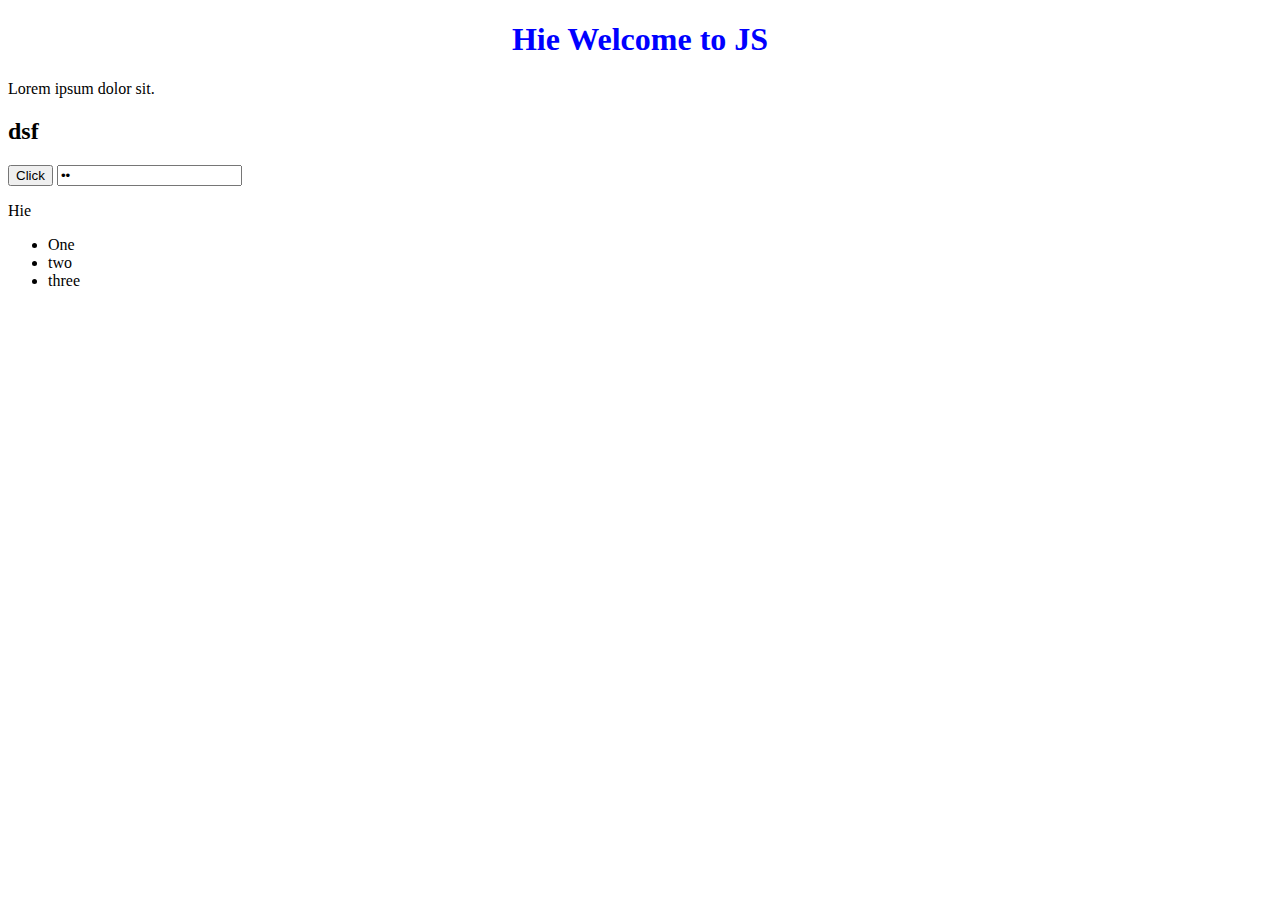
<file: index.html>
<!DOCTYPE html>
<html lang="en">
  <head>
    <meta charset="UTF-8" />
    <meta name="viewport" content="width=device-width, initial-scale=1.0" />
    <title>Gulshan</title>
    <link rel="stylesheet" href="./style.css" />
  </head>
  <body>
    <div id="shubham">
      <h1>Hie Welcome to JS</h1>
      <p id="para">
        Lorem ipsum dolor sit.<span style="display: none">MAi to naya hu </span>
      </p>
      <h2>dsf</h2>
      <button>Click</button>
      <input id="password" type="password" value="**" />
    </div>
    <p class="shubham"><span>Hie</span></p>
    <ul>
      <li>One</li>
      <li>two</li>
      <li>three</li>
    </ul>
    <script src="./script.js"></script>
  </body>
</html>
</file>
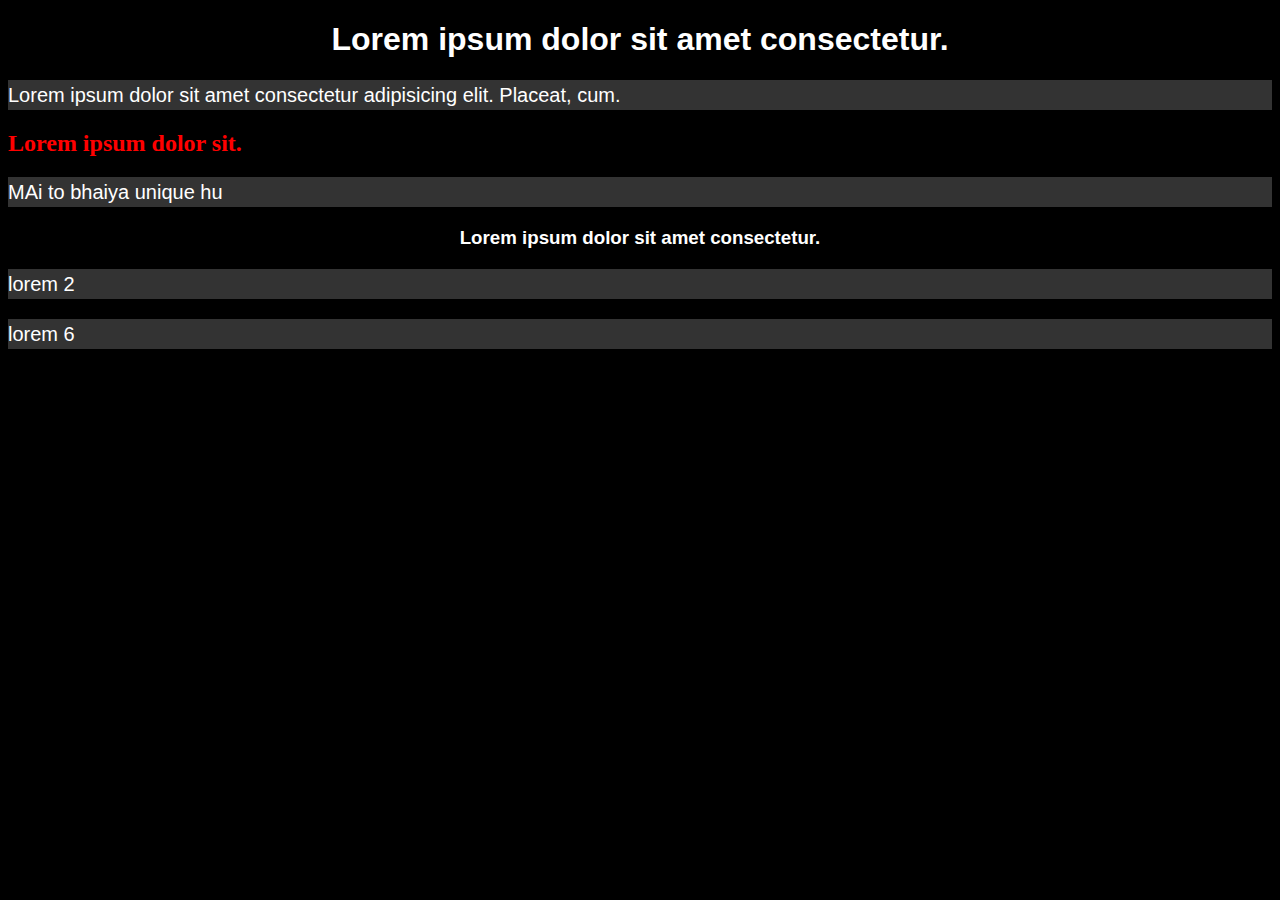
<file: CSS/index.html>
<!DOCTYPE html>
<html lang="en">
  <head>
    <meta charset="UTF-8" />
    <meta name="viewport" content="width=device-width, initial-scale=1.0" />
    <link rel="stylesheet" href="./stylesheet.css" />
    <title>My first Coloured PAge</title>
  </head>

  <body>
    <h1>Lorem ipsum dolor sit amet consectetur.</h1>
    <p class="first">
      Lorem ipsum dolor sit amet consectetur adipisicing elit. Placeat, cum.
    </p>
    <h2>Lorem ipsum dolor sit.</h2>
    <p id="unique">MAi to bhaiya unique hu</p>
    <h3>Lorem ipsum dolor sit amet consectetur.</h3>
    <p>lorem 2</p>
    <p class="first">lorem 6</p>
  </body>
</html>
</file>
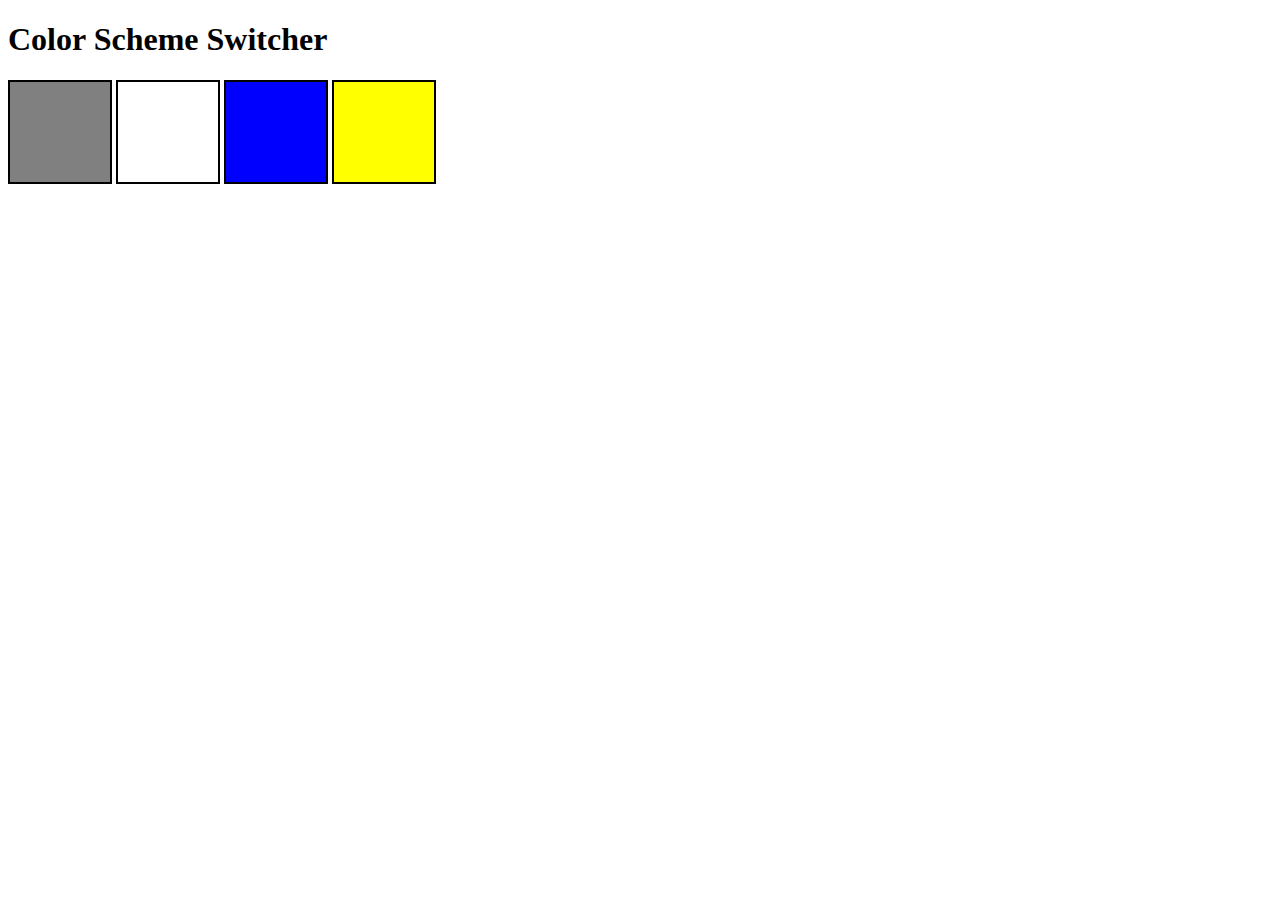
<file: project1.html>
<!DOCTYPE html>
<html lang="en">
  <head>
    <meta charset="UTF-8" />
    <meta name="viewport" content="width=device-width, initial-scale=1.0" />
    <title>Document</title>
    <link rel="stylesheet" href="./project1style.css" />
  </head>
  <body>
    <h1>Color Scheme Switcher</h1>
    <span class="button" id="grey"></span>
    <span class="button" id="white"></span>
    <span class="button" id="blue"></span>
    <span class="button" id="yellow"></span>
    <script>
      // const buttons = document.querySelectorAll(".button");
      // console.log(buttons); //node list

      // const body = document.querySelector("body");
      // console.log(body);

      // buttons.forEach(function (button) {
      //   console.log(button);
      //   button.addEventListener("click", function (e) {
      //     console.log(e);
      //     console.log(e.target);
      //     if (e.target.id === "grey") {
      //       body.style.backgroundColor = e.target.id;
      //     }
      //     if (e.target.id === "white") {
      //       body.style.backgroundColor = e.target.id;
      //     }
      //     if (e.target.id === "blue") {
      //       body.style.backgroundColor = e.target.id;
      //     }
      //     if (e.target.id === "yellow") {
      //       body.style.backgroundColor = e.target.id;
      //     }
      //   });
      // });

      const buttons = document.querySelectorAll(".button");
      console.log(buttons);
      const body = document.querySelector("body");
      console.log(body);
      //for single button
      // buttons.addEventListener("click", function (e) {
      //   console.log(e);
      //   console.log(e.target.id);
      //   body.style.backgroundColor = e.target.id;
      // });

      //all button
      buttons.forEach(function (button) {
        console.log(button);
        button.addEventListener("click", function (e) {
          console.log(e);
          console.log(e.target.id);
          // body.style.backgroundColor = e.target.id;
          if (e.target.id === "blue") {
            body.style.backgroundColor = e.target.id;
          } else if (e.target.id === "yellow") {
            body.style.backgroundColor = e.target.id;
          } else if (e.target.id === "white") {
            body.style.backgroundColor = e.target.id;
          } else if (e.target.id === "grey") {
            body.style.backgroundColor = e.target.id;
          }
        });
      });
    </script>
  </body>
</html>
</file>
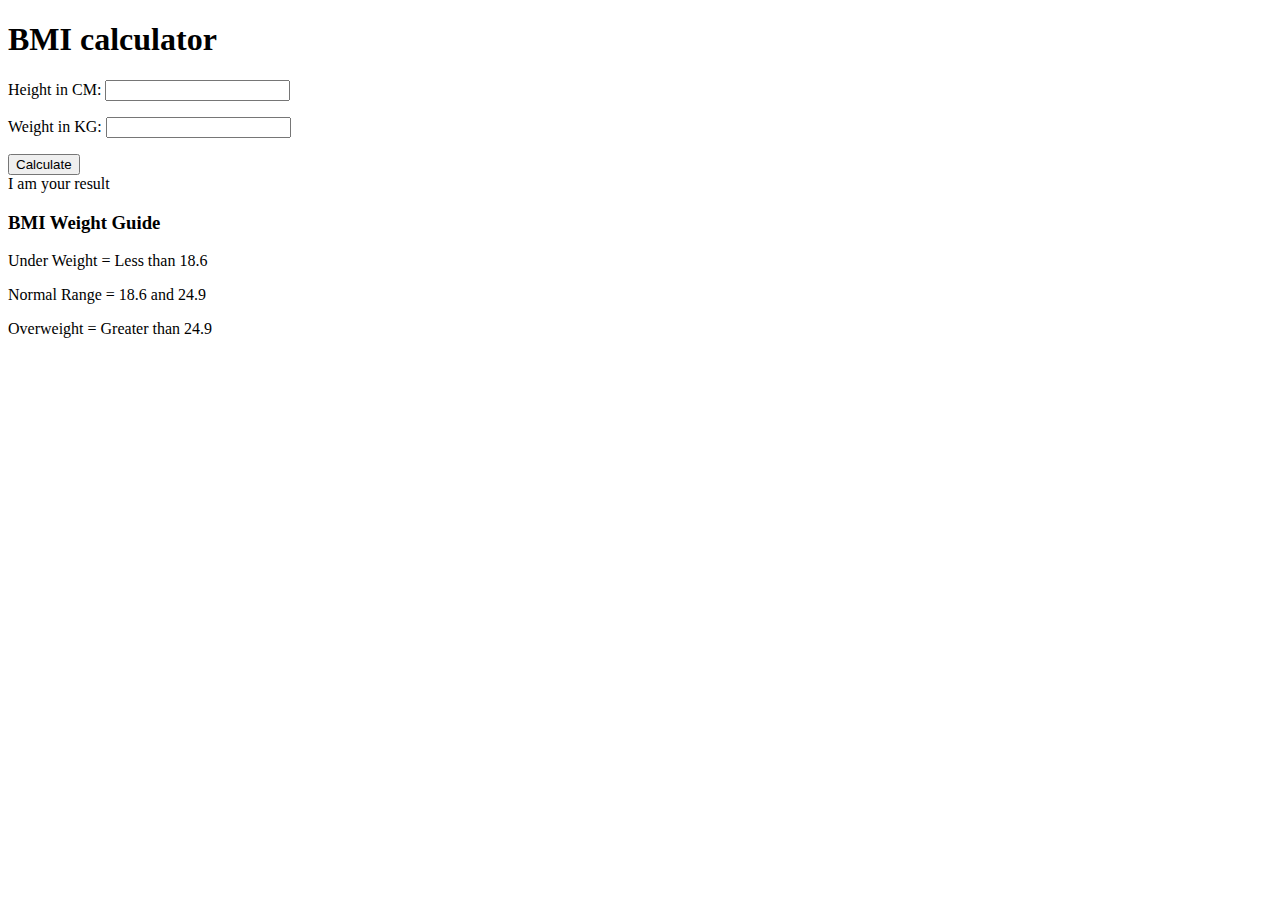
<file: DOM/project2.html>
<!DOCTYPE html>
<html lang="en">
  <head>
    <meta charset="UTF-8" />
    <meta name="viewport" content="width=device-width, initial-scale=1.0" />
    <title>BMI</title>
  </head>
  <body>
    <h1>BMI calculator</h1>
    <form>
      <p><label>Height in CM: </label><input type="text" id="height" /></p>
      <p><label>Weight in KG: </label><input type="text" id="weight" /></p>
      <button>Calculate</button>
      <div id="results">I am your result</div>
      <div id="weight-guide">
        <h3>BMI Weight Guide</h3>
        <p>Under Weight = Less than 18.6</p>
        <p>Normal Range = 18.6 and 24.9</p>
        <p>Overweight = Greater than 24.9</p>
      </div>
    </form>
    <script src="./project2.js"></script>
  </body>
</html>
</file>
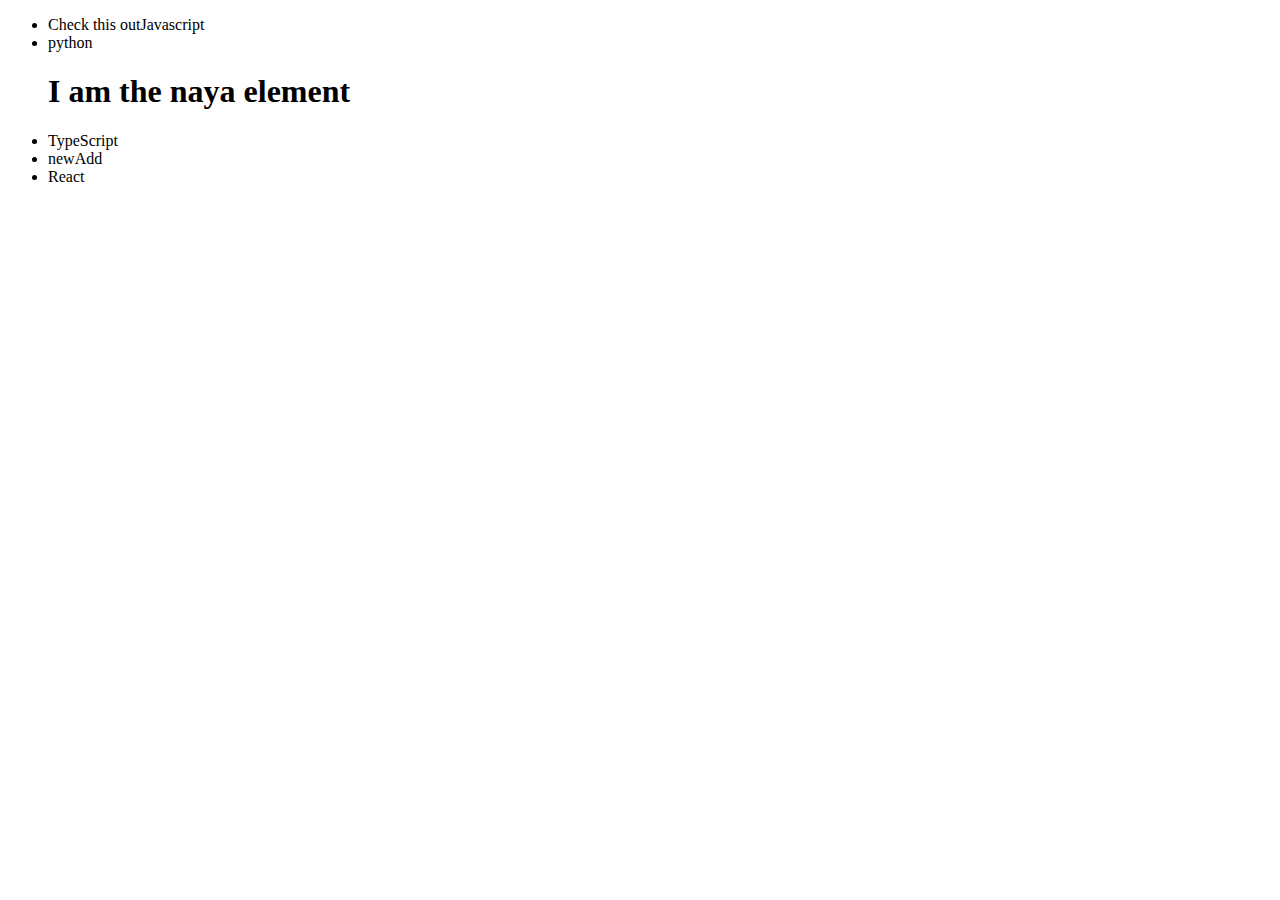
<file: DOM/two.html>
<!DOCTYPE html>
<html lang="en">
  <head>
    <meta charset="UTF-8" />
    <meta name="viewport" content="width=device-width, initial-scale=1.0" />
    <title>Document</title>
  </head>
  <body>
    <div class="parent">
      <ul class="Unorderedlist">
        <li class="list_item">Check this out<span>Javascript</span></li>
      </ul>
    </div>
    <script>
      function addLanguage(name) {
        const lis = document.createElement("li");
        lis.innerHTML = `${name}`;
        document.querySelector(".Unorderedlist").appendChild(lis);
      }
      addLanguage("python");
      addLanguage("GOLang");
      addLanguage("TypeScript");

      function addLanguagenew(name) {
        const lis = document.createElement("li");
        lis.appendChild(document.createTextNode(name));

        document.querySelector(".Unorderedlist").appendChild(lis);
      }
      addLanguagenew("newAdd");
      addLanguagenew("React");
      //Outer HTML

      const listitem = document.querySelector("li");
      console.log(listitem.innerHTML);
      console.log(listitem.textContent);
      console.log(listitem.innerText);
      console.log(listitem.outerHTML);

      // Edit
      // const secondlang = document.querySelector("li:nth-child(2)");
      // console.log(secondlang.innerHTML);
      // //secondlang.innerHTML = "kanchan";
      // const newli = document.createElement("li");
      // newli.textContent = "newitem";
      // secondlang.replaceWith(newli);

      const repElement = document.querySelector("li:nth-child(3)");
      console.log(repElement.innerHTML);
      repElement.innerHTML = "Gulshan+Shubham";
      //repElement.outerHTML = "<h1>outer</h1>";
      console.log(repElement.innerHTML);
      const nayaElement = document.createElement("h1");
      nayaElement.innerHTML = "I am the naya element";
      repElement.replaceWith(nayaElement);
      console.log(repElement.innerText);
    </script>
  </body>
</html>
</file>
<file: style.css>
/* div {
  display: flex;
  flex-direction: column;
  align-items: center;
  justify-content: center;
  justify-self: center;
  height: 100vh;
} */
h1 {
  color: blue;
  text-align: center;
}
</file>
<file: CSS/stylesheet.css>
* {
  background-color: black;
  color: white;
}
img {
  height: 100px;
  width: 100px;
}
h1,
h3 {
  color: white;
  font-family: Arial, sans-serif;
  font-weight: italic;
  text-align: center;
}
h2 {
  text-align: left;
  color: red;
}
p {
  font-size: 20px;
  font-family: Arial, sans-serif;
  line-height: 1.5;
  background-color: #333;
}
// PseudoClasses
ol :first-child {
  color: orange;
  font-weight: bold;
}
ol :last-child {
  color: green;
  font-weight: bold;
}

ol :nth-child(2) {
  color: aqua;
  font-weight: italic;
  font-style: oblique;
  font-size: 20px;
}
ol :nth-child(3) {
  color: yellow;
  font-weight: bold;
  font-size: 15px;
}

a {
  color: blue;

  font-weight: bold;
  font-size: 20px;
}
</file>
<file: project1style.css>
html {
  margin: 0;
}

span {
  display: block;
}

.button {
  width: 100px;
  height: 100px;
  border: solid black 2px;
  display: inline-block;
}

#grey {
  background: grey;
}

#white {
  background: white;
}
#blue {
  background: blue;
}
#yellow {
  background: yellow;
}
</file>
